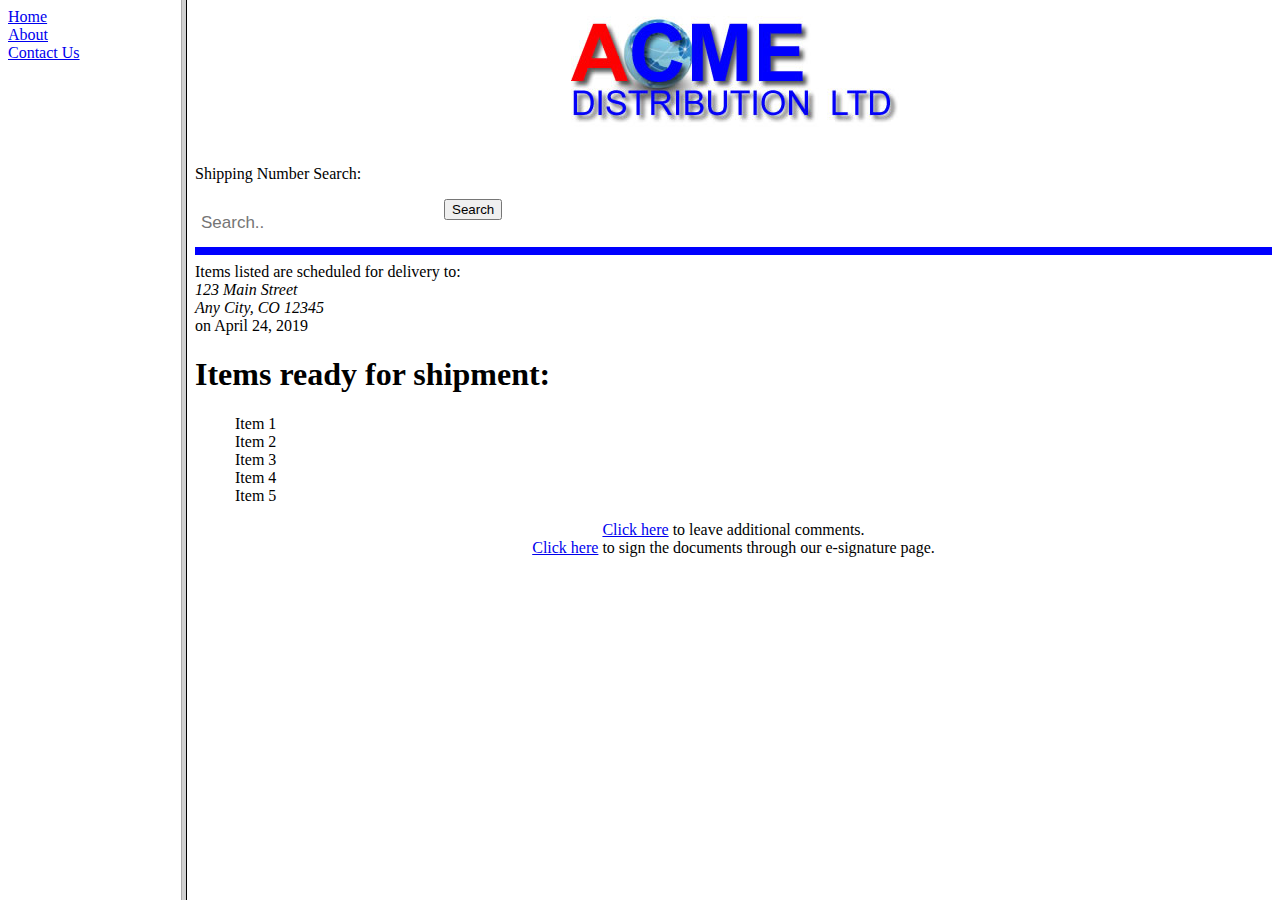
<file: index.html>
<!doctype html>
<html>
<head>
<meta charset="utf-8">
<title>ACME Distribution LTD</title>
<link href="css/css.css" rel="stylesheet">
</head>
<frameset cols="25%, 150%">
	<frame name="left" src="left.html">
	<frame name="main" src="main.html">
	</frameset><noframes></noframes>
<body>
</body>
</html>
</file>
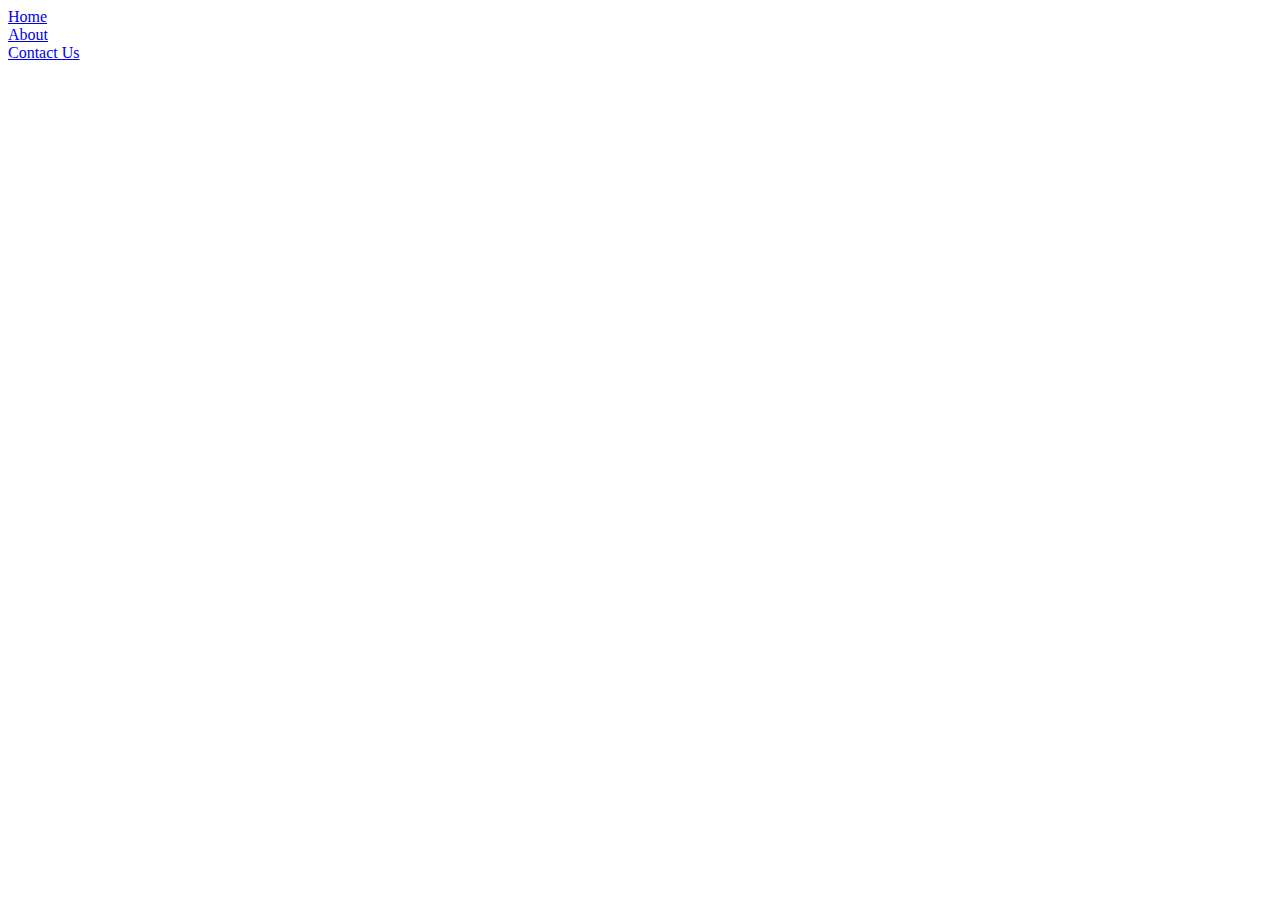
<file: left.html>
<!doctype html>
<html>
<head>
<meta charset="utf-8">
<title>Acme Distribution LTD</title>
</head>
	<a target="main" href="main.html">Home</a><br>
	<a target="main" href="about.html">About</a><br>
	<a target="main" href="contact.html">Contact Us</a><br>

<body>
</body>
</html>
</file>
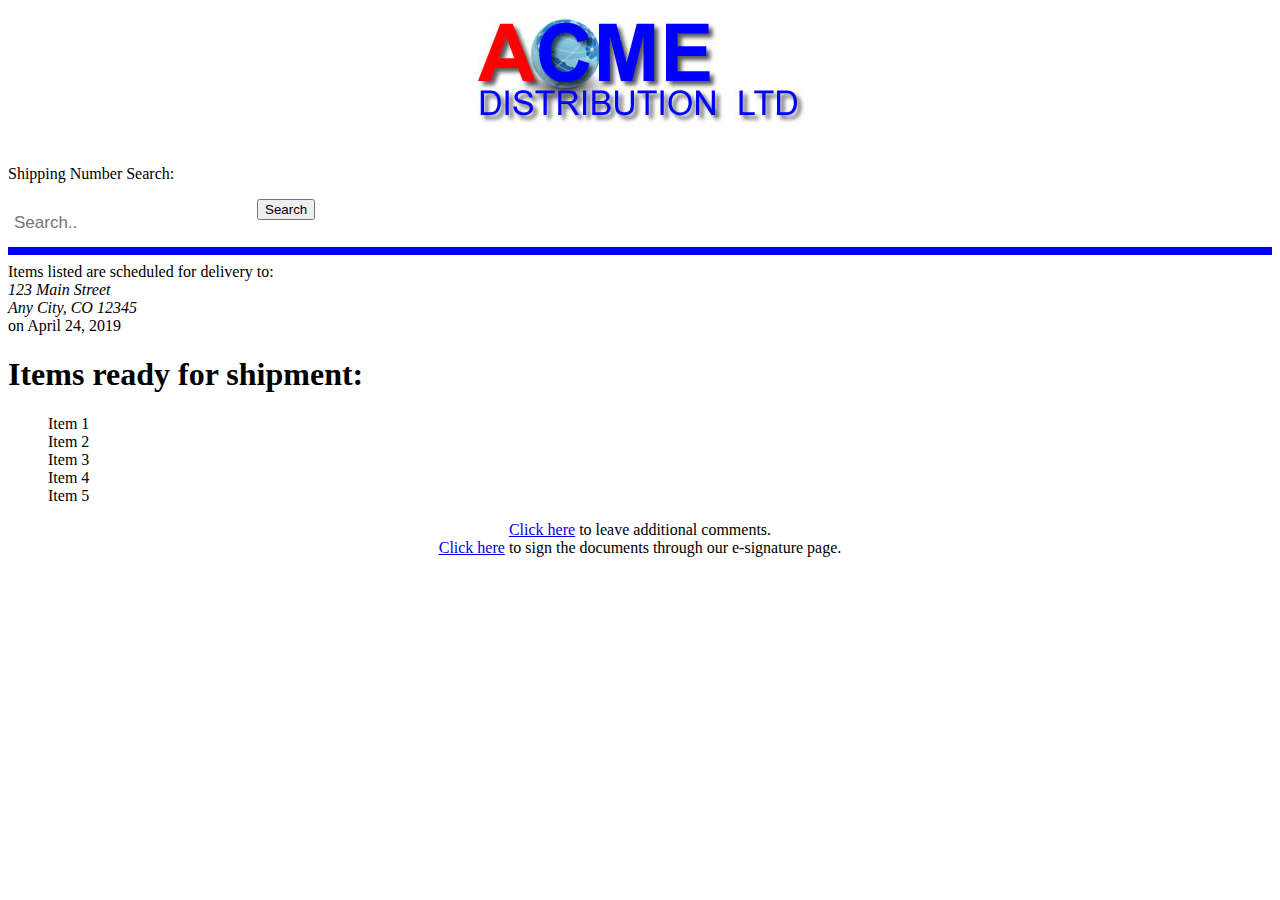
<file: main.html>
<!doctype html>
<html>
<head>
<meta charset="utf-8">
<title>Untitled Document</title>
	<link href="css/css.css" rel="stylesheet">
</head>
<style>
	input [type=submit]{
		position: absolute;
		padding: 12px;
		width:8%;
		font-family: arial;
		font-size=17px;
		text-shadow: 0 0 1px #000;
		cursor: pointer;
		text-align: center;
		color:#fff;
		border-right: 0;
		background:linear-gradient(#00adee, #0078a5);
		border:1px solid #0076a3;
	}
	input [type=submit]:hover{
		background:linear-gradient(#0095cc, #00678e);
	}
	
	input [type=text]:focus, input[type=submit]:focus{
		outline:none;
	}
	
</style>

<body>
	<center><img alt="Logo" src="AcmeDistributionLTD-logo.jpg"></center>
	
<div class="topnav">
	<br><p>Shipping Number Search: </p>
	<form action="excel.xlsx" target="_blank" method="get">
	<input type="text" name="search" placeholder="Search..">
		<input type="submit" value="Search"></form>
</div>
	<hr style="border: 4px solid blue;">
		<text>Items listed are scheduled for delivery to: <address>123 Main Street <br>Any City, CO 12345</address> on <date>April 24, 2019</date></text><br>
	
	<h1>Items ready for shipment: </h1>
	<ul>
		<li>Item 1</li>
		<li>Item 2</li>
		<li>Item 3</li>
		<li>Item 4</li>
		<li>Item 5</li>
	</ul>
	<center><a href="comments.html">Click here</a> to leave additional comments.</center>
	<center><a href="sig_form.html">Click here</a> to sign the documents through our e-signature page.</center>
	
	
</body>
</html>
</file>
<file: css/css.css>
/* CSS Document */
/* Add a black background color to the top navigation bar */
.topnav {
  overflow: hidden;
  background-color: white;
}

/* Style the links inside the navigation bar */
.topnav a {
  float: left;
  display: block;
  color: whitesmoke;
  text-align: center;
  padding: 14px 16px;
  text-decoration: none;
  font-size: 17px;
}

/* Change the color of links on hover */
.topnav a:hover {
  background-color: white;
  color: black;
}

/* Style the "active" element to highlight the current page */
.topnav a.active {
  background-color: #2196F3;
  color: darkblue;
}

/* Style the search box inside the navigation bar */
.topnav input[type=text] {
  float: left;
  padding: 6px;
  border: none;
  margin-top: 8px;
  margin-right: 16px;
  font-size: 17px;
}

/* When the screen is less than 600px wide, stack the links and the search field vertically instead of horizontally */
@media screen and (max-width: 600px) {
  .topnav a, .topnav input[type=text] {
    float: none;
    display: block;
    text-align: left;
    width: 100%;
    margin: auto;
	margin-top: 150px;
    padding: 14px;
  }
  .topnav input[type=text] {
    border: 1px solid #0076a3;
	width: 90%;
	padding: 12px;
	font-family: arial;
	font-size: 17px;
	border-right:0;
	border-radius: 5px 0 0 5px;
	font-style:italic;
  }

}

p {
	color: black;
}

h1 {
	text-align: left;
	background-color: white; 
	color: black; 
	border-bottom-style: none;
}

ul {background-color: white;}

li {
	background-color: white; 
	color: black; 
	list-style-type: none;
}
body {background-color: white;}
hr {
	border-style: none; border-color: blue; border-image-width: auto;
}
</file>
